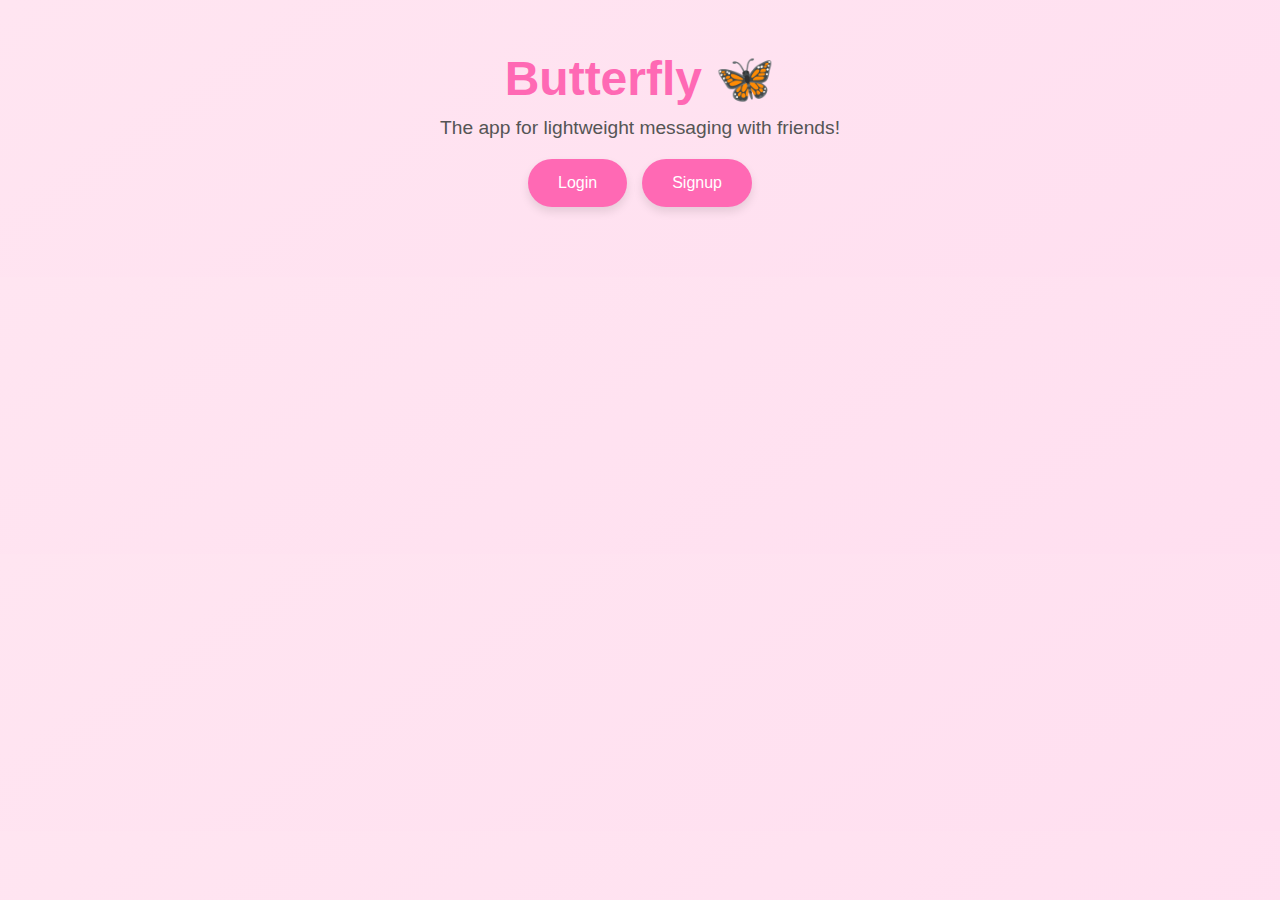
<file: Index.html>
<!DOCTYPE html>
<html lang="en">
<head>
    <meta charset="UTF-8">
    <meta name="viewport" content="width=device-width, initial-scale=1.0">
    <title>Home</title>
  <link rel="stylesheet" href="./CSS/main.css">
  <link rel="stylesheet" href="./CSS/index.css">
    <script src="./js/main.js"></script>

<body>
    <header>
        <h1>Butterfly 🦋</h1>
        <p>The app for lightweight messaging with friends!</p>
        <div class="buttons">
            <a href="login.html">Login</a>
            <a href="signup.html">Signup</a>
        </div>
    </header>
</body>
</html>
</file>
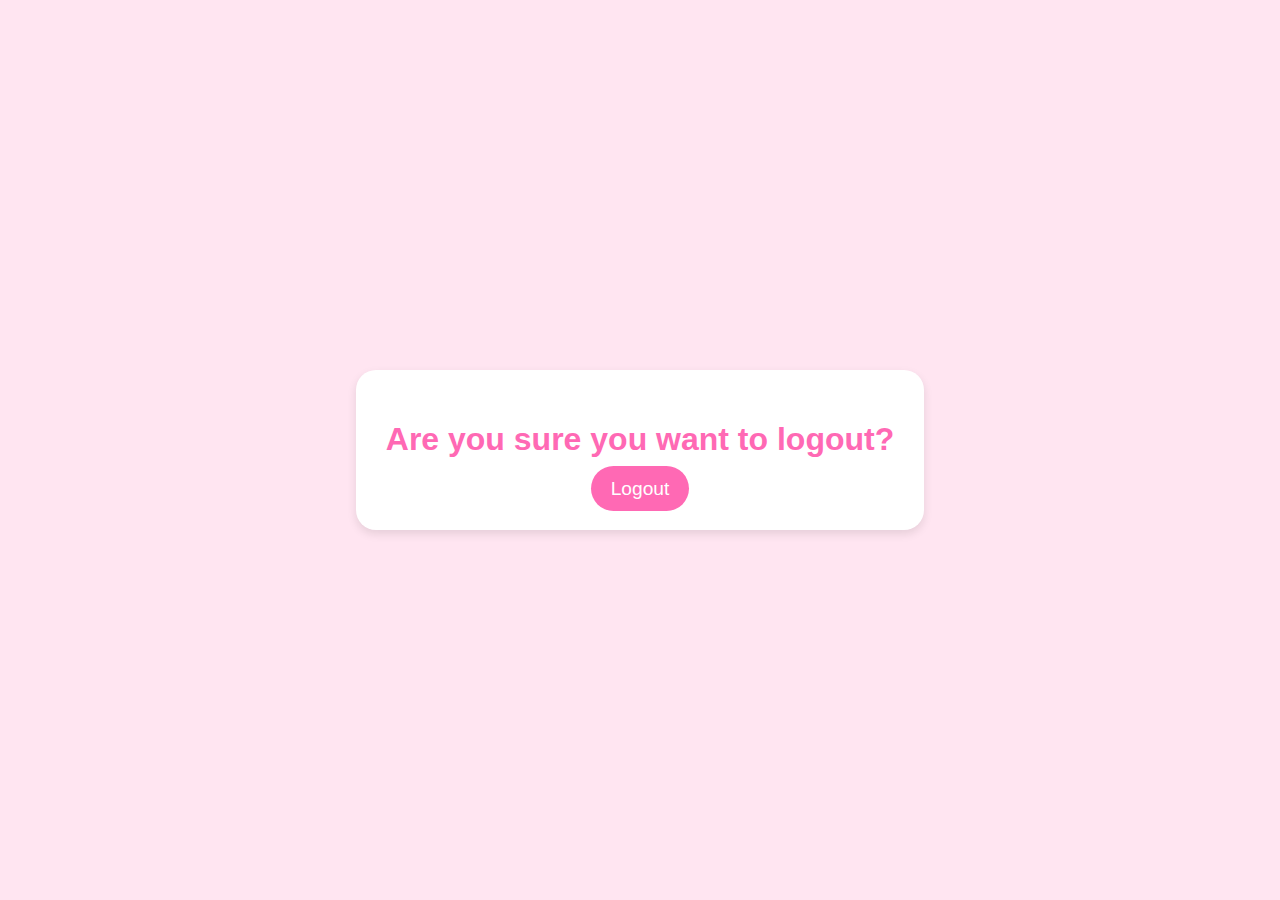
<file: logout.html>
<!DOCTYPE html>
<html lang="en">
<head>
    <meta charset="UTF-8">
    <meta name="viewport" content="width=device-width, initial-scale=1.0">
    <title>Logout</title>
    <style>
        body {
            margin: 0;
            font-family: 'Poppins', sans-serif;
            background: #ffe5f1;
            display: flex;
            justify-content: center;
            align-items: center;
            height: 100vh;
        }
        .logout-container {
            background: #fff;
            padding: 30px;
            border-radius: 20px;
            box-shadow: 0 4px 10px rgba(0, 0, 0, 0.1);
            text-align: center;
        }
        h1 {
            color: #ff69b4;
            margin-bottom: 20px;
        }
        .logout-btn {
            background-color: #ff69b4;
            color: #fff;
            border: none;
            padding: 12px 20px;
            border-radius: 25px;
            cursor: pointer;
            font-size: 1.2em;
            text-decoration: none;
        }
        .logout-btn:hover {
            background-color: #ff47a3;
        }
    </style>
</head>
<body>
    <div class="logout-container">
        <h1>Are you sure you want to logout?</h1>
        <a href="login.html" class="logout-btn">Logout</a>
    </div>
</body>
</html>
</file>
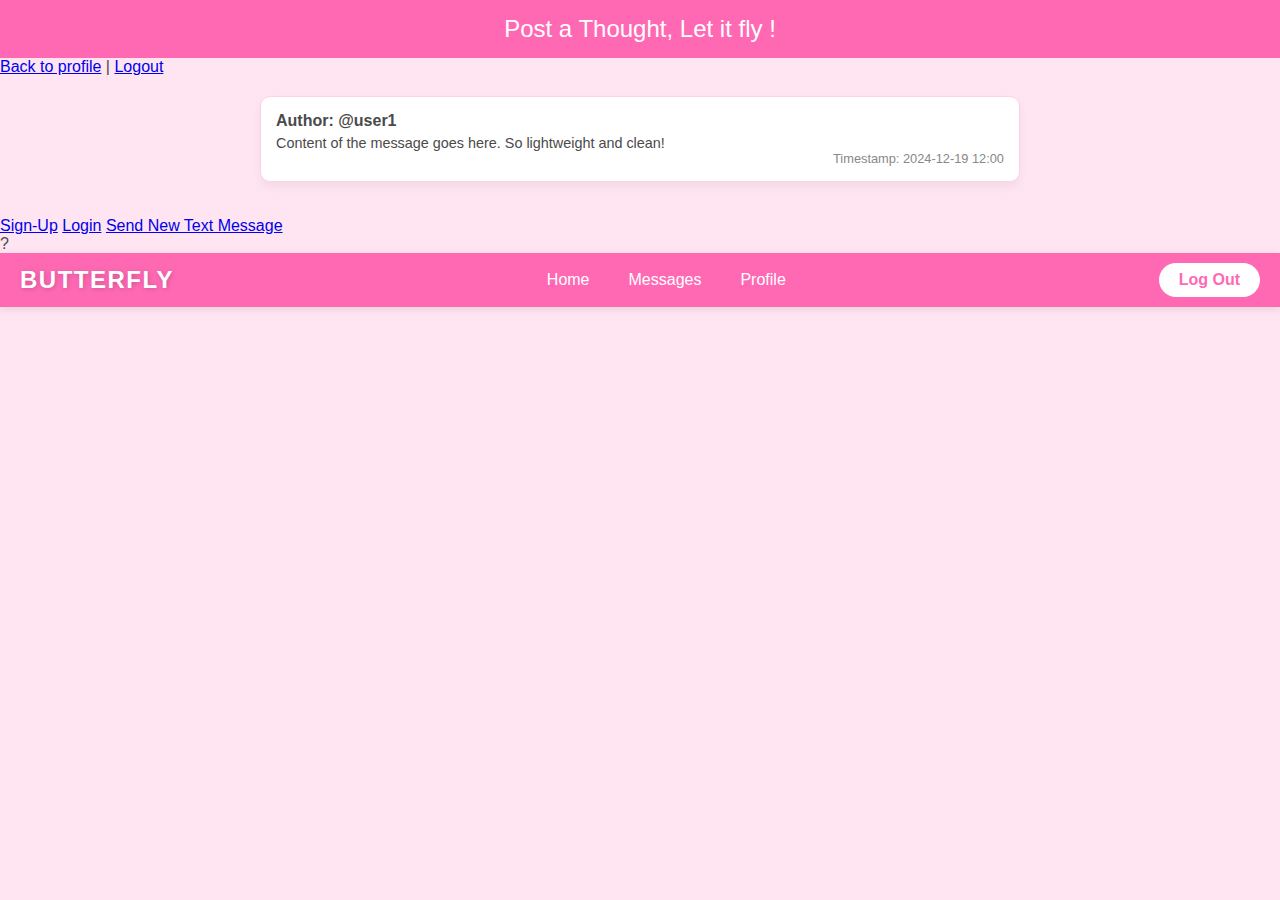
<file: messages.html>
<html>
<html lang="en">

<head>
    <meta charset="UTF-8">
    <meta name="viewport" content="width=device-width, initial-scale=1.0">
    <title>Messages</title>
    <link rel="stylesheet" href="./CSS/messages.css">
   <link rel="stylesheet" href="./CSS/main.css">

    <script src="./js/main.js"></script>
    <script src="./js/messages.js"></script>
</head>
<body>
    <header>Post a Thought, Let it fly !</header>

    
        <div class="links">
            <a href="profile.html">Back to profile</a> | 
            <a href="logout.html">Logout</a>
        </div>
    <div class="message-container">
        <div class="message">
            <h3>Author: @user1</h3>
            <p>Content of the message goes here. So lightweight and clean!</p>
            <span>Timestamp: 2024-12-19 12:00</span>
        </div>
      
    </div>
</body>
</html>

<body>
    <a href="signup.html">Sign-Up</a>
    <a href="login.html">Login</a>
    <a href="new.html">Send New Text Message</a>
    <main>
        <div id="output">?</div>
    </main>
</body>
</html>


<body>
    <nav>
        <div class="logo">Butterfly</div>
        <ul>
            <li><a href="index.html">Home</a></li>
            <li><a href="messages.html">Messages</a></li>
            <li><a href="profile.html">Profile</a></li>
        </ul>
        <a href="logout.html" class="cta">Log Out</a>
    </nav>
</body>
</html>
</file>
<file: CSS/main.css>
* {
            margin: 0;
            padding: 0;
            box-sizing: border-box;
        }

        body {
            font-family: 'Poppins', sans-serif;
            background: #ffe5f1;
            margin: 0;
        }

        nav {
            background-color: #ff69b4;
            padding: 10px 20px;
            box-shadow: 0px 2px 8px rgba(0, 0, 0, 0.1);
            display: flex;
            justify-content: space-between;
            align-items: center;
        }

        nav .logo {
            color: #fff;
            font-size: 1.5em;
            font-weight: bold;
            text-transform: uppercase;
            text-shadow: 1px 1px 5px rgba(0, 0, 0, 0.2);
            letter-spacing: 1.5px;
        }

        nav ul {
            list-style: none;
            display: flex;
            gap: 15px;
        }

        nav ul li {
            display: inline;
        }

        nav ul li a {
            text-decoration: none;
            color: #fff;
            font-size: 1em;
            padding: 8px 12px;
            border-radius: 20px;
            transition: background 0.3s ease, color 0.3s ease;
        }

        nav ul li a:hover {
            background-color: #ff47a3;
            color: #fff;
        }

        nav .cta {
            background-color: #fff;
            color: #ff69b4;
            padding: 8px 20px;
            border-radius: 20px;
            text-decoration: none;
            font-weight: bold;
            transition: background 0.3s ease, color 0.3s ease;
        }

        nav .cta:hover {
            background-color: #ffdff0;
            color: #ff47a3;
        }

        /* Mobile Responsive */
        @media (max-width: 768px) {
            nav {
                flex-direction: column;
            }

            nav ul {
                flex-direction: column;
                gap: 10px;
            }
        }
</file>
<file: CSS/index.css>
body {
            font-family: 'Poppins', sans-serif;
            background: linear-gradient(145deg, #ffe5f1, #ffdff0);
            color: #4A4A4A;
            margin: 0;
            padding: 0;
        }

        header {
            text-align: center;
            padding: 50px 20px;
        }

        header h1 {
            font-size: 3em;
            color: #ff69b4;
        }

        header p {
            font-size: 1.2em;
            margin-top: 10px;
            color: #555;
        }

        .buttons {
            margin: 20px auto;
            display: flex;
            justify-content: center;
            gap: 15px;
        }

        .buttons a {
            padding: 15px 30px;
            text-decoration: none;
            color: #fff;
            background: #ff69b4;
            border-radius: 25px;
            font-size: 1em;
            box-shadow: 0px 5px 10px rgba(0, 0, 0, 0.1);
        }

        .buttons a:hover {
            background: #ff47a3;
        }
</file>
<file: CSS/messages.css>
body {
            font-family: 'Poppins', sans-serif;
            background: #ffe5f1;
            margin: 0;
            color: #4A4A4A;
        }

        header {
            background: #ff69b4;
            color: #fff;
            padding: 15px 20px;
            text-align: center;
            font-size: 1.5em;
        }

        .message-container {
            padding: 20px;
            max-width: 800px;
            margin: 0 auto;
        }

        .message {
            background: #fff;
            border: 1px solid #ffd2e3;
            border-radius: 10px;
            padding: 15px;
            margin-bottom: 15px;
            box-shadow: 0px 5px 10px rgba(0, 0, 0, 0.05);
        }

        .message h3 {
            font-size: 1em;
            margin-bottom: 5px;
        }

        .message p {
            font-size: 0.9em;
        }

        .message span {
            display: block;
            text-align: right;
            font-size: 0.8em;
            color: #888;
        }

        .buttons {
            text-align: center;
            margin-top: 15px;
        }

        .buttons a {
            color: #fff;
            background: #ff69b4;
            padding: 10px 20px;
            text-decoration: none;
            border-radius: 20px;
        }

        .buttons a:hover {
            background: #ff47a3;
        }
</file>
